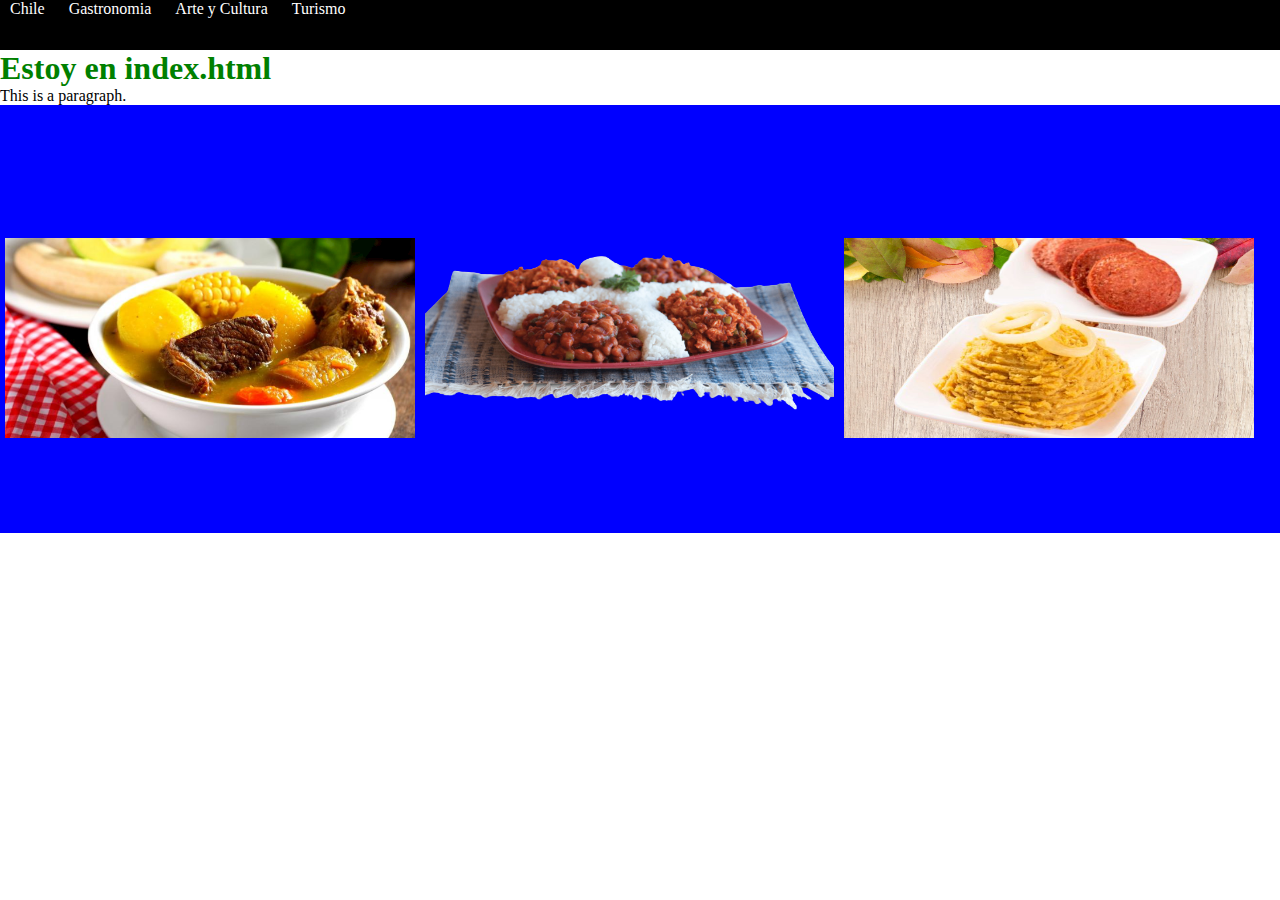
<file: index.html>
<!DOCTYPE html>
<html>
<head>
  <title>HTML Tutorial</title>
  <link rel="stylesheet" href="style.css">
</head>
<body>

<div id="navbar">
  <a href="index.html">Chile</a>
  <a href="gastronomia.html">Gastronomia</a>
  <a href="arteycultura.html">Arte y Cultura</a>
  <a href="turismo.html">Turismo</a>
  </div>
<h1>Estoy en index.html</h1>
<p>This is a paragraph.</p>
<div class="trio">
  <img src="comida rd.png" width="200px" height="150px">
  <img src="kisspng-dominican-republic-cuisine-spanish-cuisine-flag-of-the-dominican-flag-compassion-explorer-5bad643b8418c3.7277481715380900435411-removebg-preview.png" width="200px" height="150px">
 <img float="right" src="comida-tipica-dominicana-mangu-620x400-removebg-preview.png">
</div>
</body>
</html>
</file>
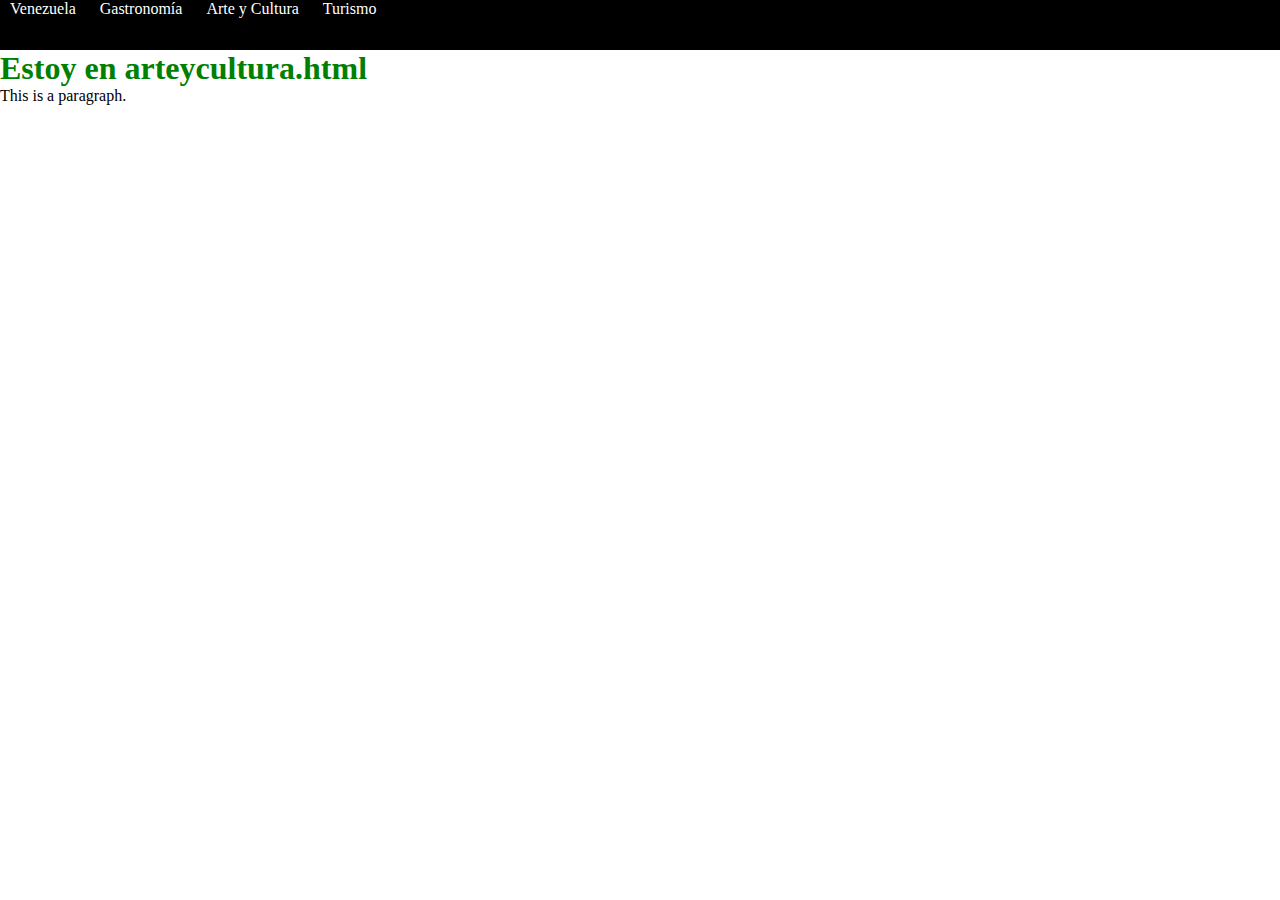
<file: arteycultura.html>
<!DOCTYPE html>
<html>
<head>
    <title>HTML Tutorial</title>
    <link rel="stylesheet" href="style.css">
</head>
<body>
<div id="navbar">
  <a href="index.html">Venezuela</a>
  <a href="gastronomia.html">Gastronomía</a>
  <a href="arteycultura.html">Arte y Cultura</a>
  <a href="turismo.html">Turismo</a>
</div>

<h1>Estoy en arteycultura.html</h1>
<p>This is a paragraph.</p>

</body>
</html>
</file>
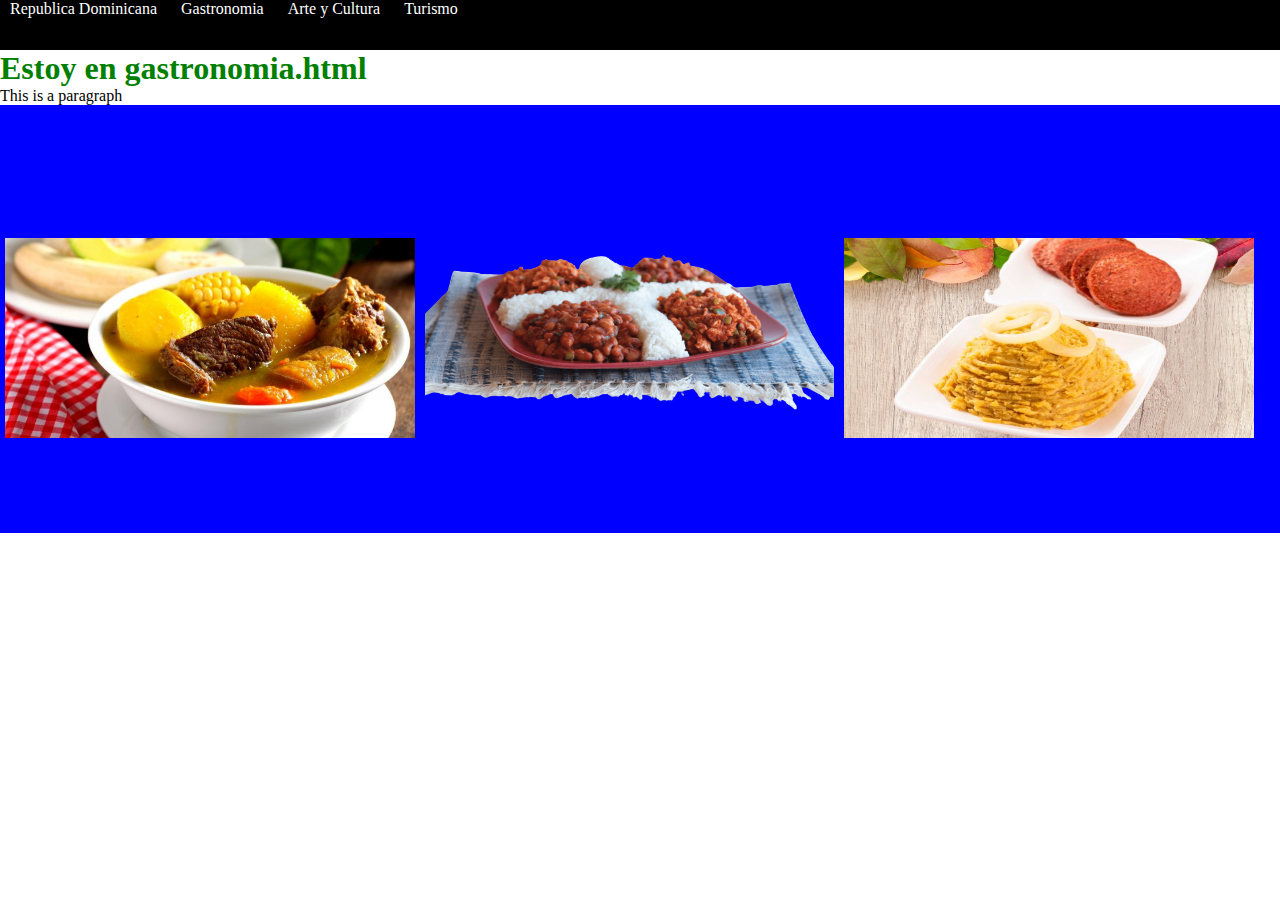
<file: gastronomia.html>
<!DOCTYPE html>
<html>
<head>
<title>HTML Tutorial</title>
<link rel="stylesheet" href="style.css">
</head>
<body>

<div id="navbar">
<a href="index.html">Republica Dominicana</a>
<a href="gastronomia.html">Gastronomia</a>
<a href="arte_y_cultura.html">Arte y Cultura</a>
<a href="turismo.html">Turismo</a>
</div>
<h1>Estoy en gastronomia.html</h1>
<p>This is a paragraph</p>
<div class="trio">
  <img src="comida rd.png" width="200px" height="150px">
  <img float="right" src="kisspng-dominican-republic-cuisine-spanish-cuisine-flag-of-the-dominican-flag-compassion-explorer-5bad643b8418c3.7277481715380900435411-removebg-preview.png" width="200px" height="150px">
<img src="comida-tipica-dominicana-mangu-620x400-removebg-preview.png" width="200px" height='150px'>  
</div>
</body>
</html>
</file>
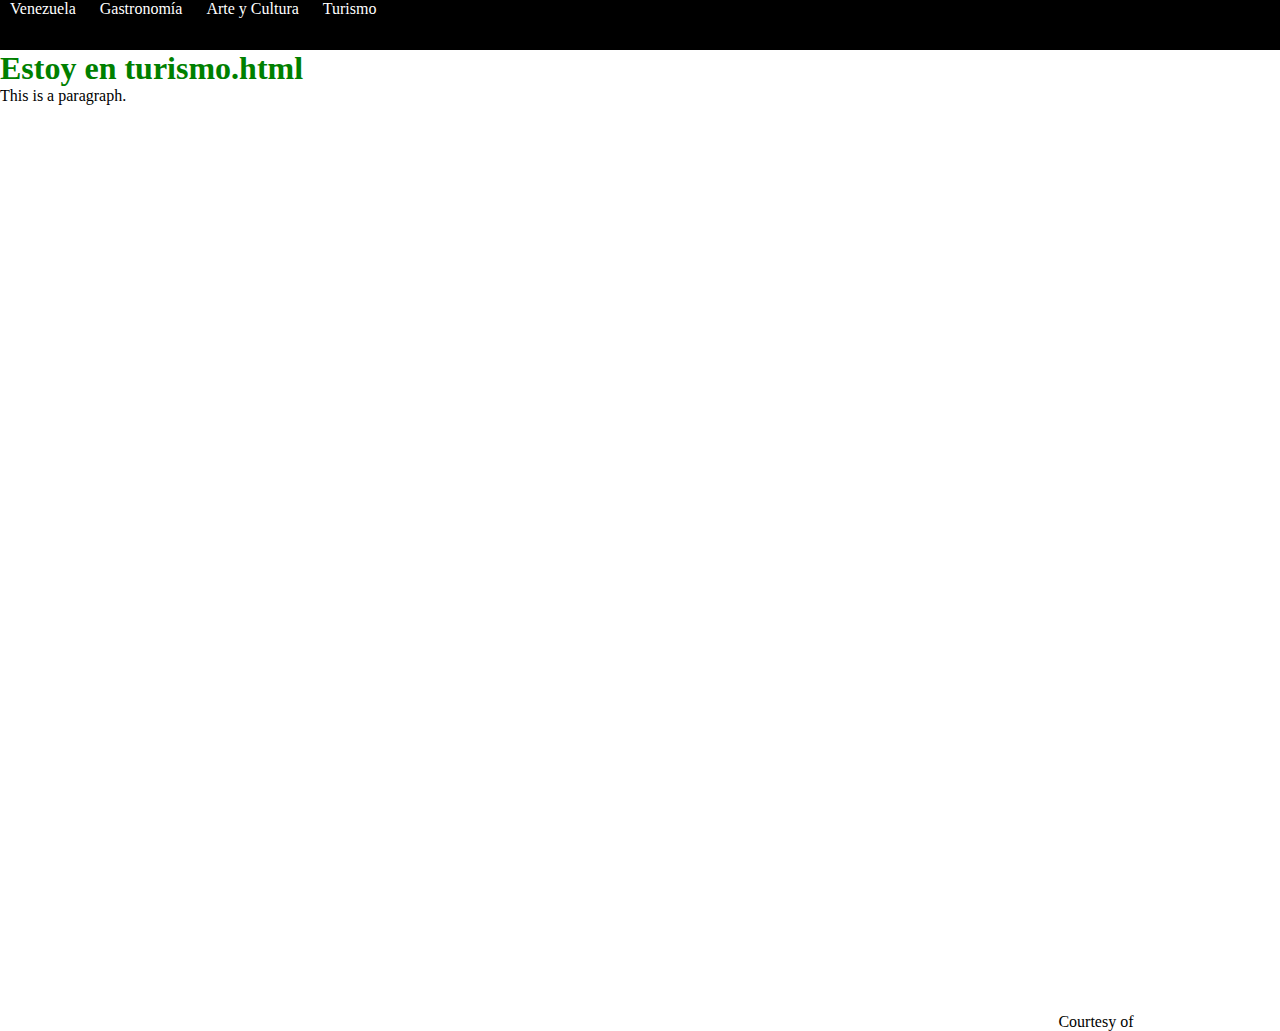
<file: turismo.html>
<!DOCTYPE html>
<html>
<head>
    <title>HTML Tutorial</title>
    <link rel="stylesheet" href="style.css">
</head>
<body>

<div id="navbar">
  <a href="index.html">Venezuela</a>
  <a href="gastronomia.html">Gastronomía</a>
  <a href="arteycultura.html">Arte y Cultura</a>
  <a href="turismo.html">Turismo</a>
</div>
<h1>Estoy en turismo.html</h1>
<p>This is a paragraph.</p>
<iframe src="https://www.google.com/maps/embed?pb=!1m18!1m12!1m3!1d1935330.6004320052!2d-71.25126838155354!3d18.66657253211772!2m3!1f0!2f0!3f0!3m2!1i1024!2i768!4f13.1!3m3!1m2!1s0x8eaf8838def1b6f5%3A0xa6020f24060df7e0!2sRep%C3%BAblica%20Dominicana!5e0!3m2!1ses!2spr!4v1649704300386!5m2!1ses!2spr" width="600" height="450" style="border:0;" allowfullscreen="" loading="lazy" referrerpolicy="no-referrer-when-downgrade"></iframe>
<iframe width="700" height="450" src="https://www.airpano.com/360photo/dominicana/?startscene=0&ath=44.815&atv=32.495&fov=68.00" frameborder="0" marginheight="0" marginwidth="0" scrolling="no" framespacing="0" allowfullscreen></iframe><br><div style="float:right">Courtesy of <a href="https://www.airpano.com/" target="_blank">www.AirPano.com</a></div>
</body>
</html>
</file>
<file: style.css>
*{padding:0;margin:0;}
h1 {color:green;}
a {color:rgba(255,255,255,1);
  margin-left:10px;
  margin-right:10px;
  font-size:16px;
  text-decoration:none;
}
#navbar {
  background-color:rgb(0,0,0,1);
  width:100%;
  height:50px;
}
.trio {
  padding-top:10%;
  background:rgba(0,0,255,1);
  width:100%;
  height:300px;
}
.trio img{
  float:left;
  padding:5px;
  width:32%;
  height:200px;
}
.cuarteto {
  padding-top:10%;
  background:rgba(255,0,0,1);
  width:100%;
  height:300px;
}
.cuarteto img{
  float:left;
  width:24%;
  height:150px;
}
.duo {
  padding-top:10%;
  background:rgba(255,0,0,1);
  width:100%;
  height:300px;
}
.duo img{
  float:left;
  width:24%;
  height:150px;
}
</file>
